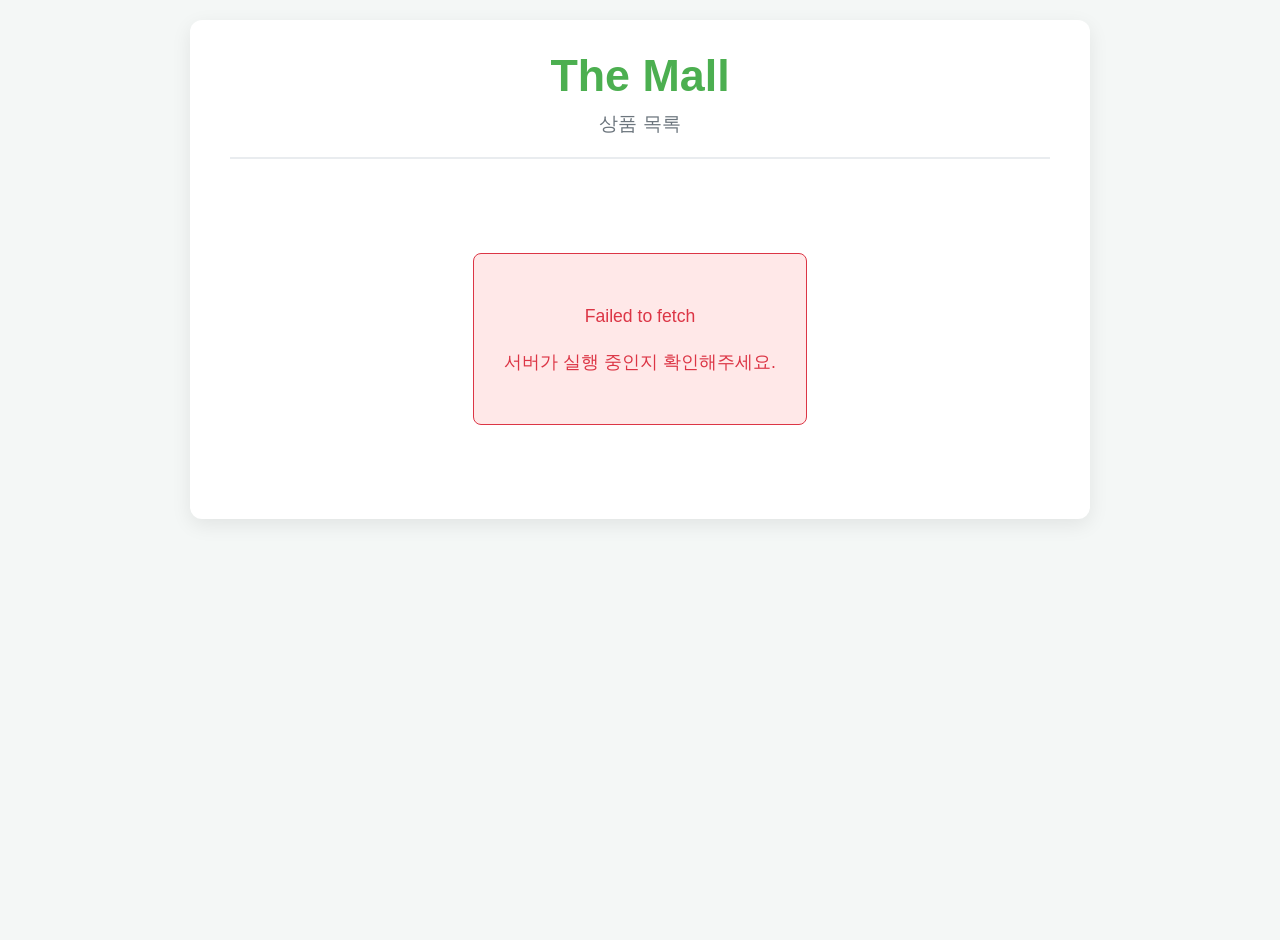
<file: GoodsMall/src/main/resources/templates/goodList.html>
<!DOCTYPE html>
<html lang="ko">
<head>
    <meta charset="UTF-8" />
    <meta name="viewport" content="width=device-width, initial-scale=1.0" />
    <title>상품 목록 - The Mall</title>
    <style>
        body {
            font-family: "Segoe UI", Tahoma, Geneva, Verdana, sans-serif;
            background-color: #f4f7f6;
            margin: 0;
            padding: 20px;
            display: flex;
            justify-content: center;
            align-items: flex-start;
            min-height: 100vh;
            color: #333;
        }

        .container {
            background-color: #ffffff;
            border-radius: 12px;
            box-shadow: 0 6px 20px rgba(0, 0, 0, 0.08);
            padding: 30px 40px;
            width: 100%;
            max-width: 900px;
            box-sizing: border-box;
            animation: fadeIn 0.8s ease-out;
        }

        @keyframes fadeIn {
            from {
                opacity: 0;
                transform: translateY(20px);
            }
            to {
                opacity: 1;
                transform: translateY(0);
            }
        }

        header {
            text-align: center;
            margin-bottom: 30px;
            border-bottom: 2px solid #e9ecef;
            padding-bottom: 20px;
        }

        header h1 {
            font-size: 2.8em;
            color: #4caf50;
            margin: 0 0 10px 0;
            font-weight: 700;
        }

        header .subtitle {
            font-size: 1.2em;
            color: #6c757d;
            margin: 0;
        }

        .controls {
            display: flex;
            justify-content: flex-end;
            gap: 10px;
            margin-bottom: 25px;
            padding: 10px 0;
            border-bottom: 1px solid #e9ecef;
        }

        .controls button {
            background-color: #007bff;
            color: white;
            border: none;
            border-radius: 8px;
            padding: 10px 20px;
            font-size: 1em;
            cursor: pointer;
            transition: background-color 0.3s ease, transform 0.2s ease;
            display: flex;
            align-items: center;
            gap: 5px;
        }

        .controls button:hover {
            background-color: #0056b3;
            transform: translateY(-2px);
        }

        .controls button:active {
            transform: translateY(0);
        }

        #content {
            min-height: 300px;
            display: flex;
            justify-content: center;
            align-items: center;
            text-align: center;
        }

        .loading {
            display: flex;
            flex-direction: column;
            align-items: center;
            padding: 40px;
        }

        .loading-spinner {
            border: 6px solid #f3f3f3;
            border-top: 6px solid #4caf50;
            border-radius: 50%;
            width: 50px;
            height: 50px;
            animation: spin 1s linear infinite;
            margin-bottom: 15px;
        }

        @keyframes spin {
            0% {
                transform: rotate(0deg);
            }
            100% {
                transform: rotate(360deg);
            }
        }

        .loading p {
            font-size: 1.1em;
            color: #555;
        }

        .error {
            color: #dc3545;
            padding: 30px;
            border: 1px solid #dc3545;
            background-color: #ffe8e8;
            border-radius: 8px;
            margin: 20px;
        }

        .error h2 {
            margin-top: 0;
            font-size: 1.8em;
        }

        .error p {
            font-size: 1.1em;
            line-height: 1.6;
        }

        .empty {
            display: flex;
            flex-direction: column;
            align-items: center;
            padding: 50px;
            color: #6c757d;
        }

        .empty-icon {
            font-size: 4em;
            margin-bottom: 15px;
            color: #adb5bd;
        }

        .empty-text {
            font-size: 1.3em;
            font-weight: 500;
        }

        .goods-grid {
            display: grid;
            grid-template-columns: repeat(auto-fill, minmax(280px, 1fr));
            gap: 25px;
            width: 100%;
            padding-top: 10px;
        }

        .goods-card {
            background-color: #ffffff;
            border: 1px solid #e0e0e0;
            border-radius: 10px;
            padding: 20px;
            text-align: left;
            box-shadow: 0 4px 12px rgba(0, 0, 0, 0.05);
            transition: transform 0.3s ease, box-shadow 0.3s ease;
            position: relative;
            overflow: hidden;
        }

        .goods-card:hover {
            transform: translateY(-8px);
            box-shadow: 0 8px 25px rgba(0, 0, 0, 0.1);
        }

        .goods-id {
            position: absolute;
            top: 15px;
            right: 15px;
            background-color: #f0f0f0;
            color: #777;
            font-size: 0.85em;
            padding: 4px 8px;
            border-radius: 5px;
            font-weight: 500;
        }

        .goods-name {
            font-size: 1.6em;
            font-weight: 600;
            color: #333;
            margin-bottom: 15px;
            line-height: 1.3;
        }

        .goods-info {
            display: flex;
            justify-content: space-between;
            align-items: flex-end;
            margin-top: 20px;
            padding-top: 15px;
            border-top: 1px dashed #e0e0e0;
        }

        .goods-price {
            font-size: 1.4em;
            font-weight: 700;
            color: #4caf50;
        }

        .goods-stock {
            font-size: 1.1em;
            font-weight: 500;
            padding: 5px 10px;
            border-radius: 5px;
            background-color: #e6f7e6;
            color: #28a745;
        }

        .goods-stock.low {
            background-color: #fff3cd;
            color: #ffc107;
        }

        .goods-stock.out {
            background-color: #f8d7da;
            color: #dc3545;
            font-weight: 600;
        }

        @media (max-width: 768px) {
            .container {
                padding: 20px 25px;
                max-width: 100%;
            }

            header h1 {
                font-size: 2.2em;
            }

            header .subtitle {
                font-size: 1em;
            }

            .controls {
                flex-direction: column;
                align-items: stretch;
            }

            .controls button {
                width: 100%;
                margin-bottom: 10px;
            }

            .goods-grid {
                grid-template-columns: 1fr;
            }

            .goods-name {
                font-size: 1.4em;
            }

            .goods-price {
                font-size: 1.2em;
            }

            .goods-stock {
                font-size: 1em;
            }
        }

        @media (max-width: 480px) {
            body {
                padding: 10px;
            }
            .container {
                padding: 15px 20px;
            }
            header h1 {
                font-size: 1.8em;
            }
            .controls button {
                padding: 8px 15px;
                font-size: 0.9em;
            }
            .goods-card {
                padding: 15px;
            }
            .goods-id {
                font-size: 0.8em;
                top: 10px;
                right: 10px;
            }
        }
    </style>
</head>
<body>
<div class="container">
    <header>
        <h1>The Mall</h1>
        <p class="subtitle">상품 목록</p>
    </header>

    <div id="content">
        <div class="loading">
            <div class="loading-spinner"></div>
            <p>상품 정보를 불러오는 중...</p>
        </div>
    </div>
</div>

<script>
    let goodsData = [];

    window.onload = function () {
        loadGoods();
    };

    function loadGoods() {
        const content = document.getElementById("content");
        content.innerHTML = `
                <div class="loading">
                    <div class="loading-spinner"></div>
                    <p>상품 정보를 불러오는 중...</p>
                </div>
            `;

        fetch("http://localhost:8080/api/goods")
            .then((response) => {
                if (!response.ok) {
                    throw new Error("서버 응답 오류: " + response.status);
                }
                return response.json();
            })
            .then((data) => {
                goodsData = data;
                displayGoods(goodsData);
            })
            .catch((error) => {
                console.error("Error:", error);
                content.innerHTML = `
                        <div class="error">
                            <p>${error.message}</p>
                            <p style="margin-top: 10px;">서버가 실행 중인지 확인해주세요.</p>
                        </div>
                    `;
            });
    }

    function displayGoods(goods) {
        const content = document.getElementById("content");

        if (!goods || goods.length === 0) {
            content.innerHTML = `
                    <div class="empty">
                        <p class="empty-text">등록된 상품이 없습니다.</p>
                    </div>
                `;
            return;
        }

        let html = '<div class="goods-grid">';

        goods.forEach((item) => {
            const stockClass =
                item.stock === 0 ? "out" : item.stock < 10 ? "low" : "";
            const stockText = item.stock === 0 ? "품절" : `재고: ${item.stock}개`;

            html += `
                    <div class="goods-card">
                        <span class="goods-id">ID: ${item.id}</span>
                        <div class="goods-name">${item.name}</div>
                        <div class="goods-info">
                            <span class="goods-price">${item.price.toLocaleString()}원</span>
                            <span class="goods-stock ${stockClass}">${stockText}</span>
                        </div>
                    </div>
                `;
        });

        html += "</div>";
        content.innerHTML = html;
    }
</script>
</body>
</html>
</file>
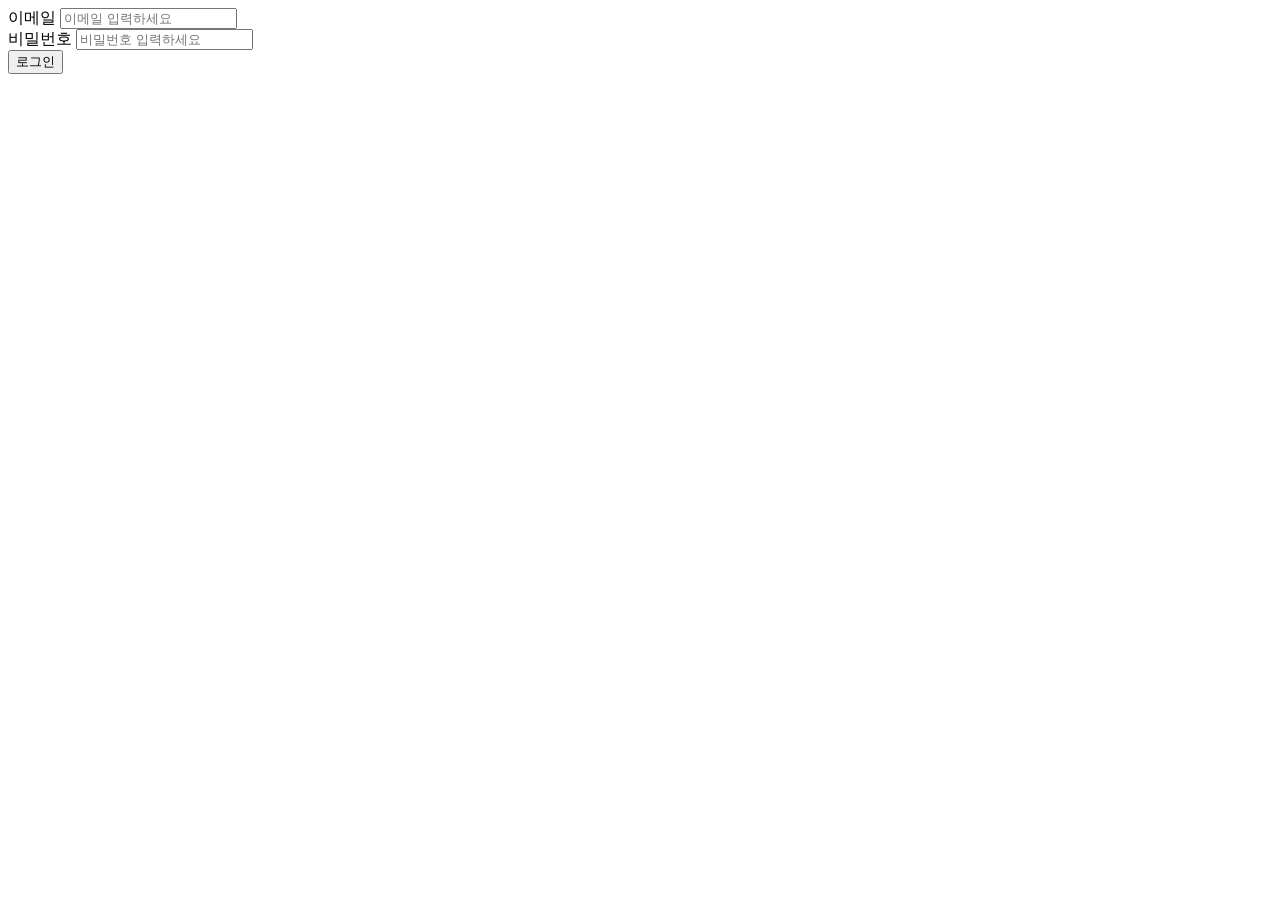
<file: GoodsMall/src/main/resources/templates/login.html>
<!DOCTYPE html>
<!-- Spring Boot에서 자체적으로 java와 소통하기 위해 만든 템플릿 엔진 -->
<html lang="ko" xmlns:th="http://www.thymeleaf.org">
<head>
    <meta charset="UTF-8"/>
    <meta name="viewport" content="width=device-width, initial-scale=1.0"/>
    <title>로그인</title>

</head>
<body>
    <div th:if="${error}" th:text="${error}"></div>
<form action="/login" method="post">
    <label>이메일
        <input type="email" id="email" name="email" placeholder="이메일 입력하세요">
    </label>
    <br>
    <label>비밀번호
        <input type="password" id="password" name="password" placeholder="비밀번호 입력하세요">
    </label>
    <br>
    <button type="submit">로그인</button>
</form>
</body>
</html>
</file>
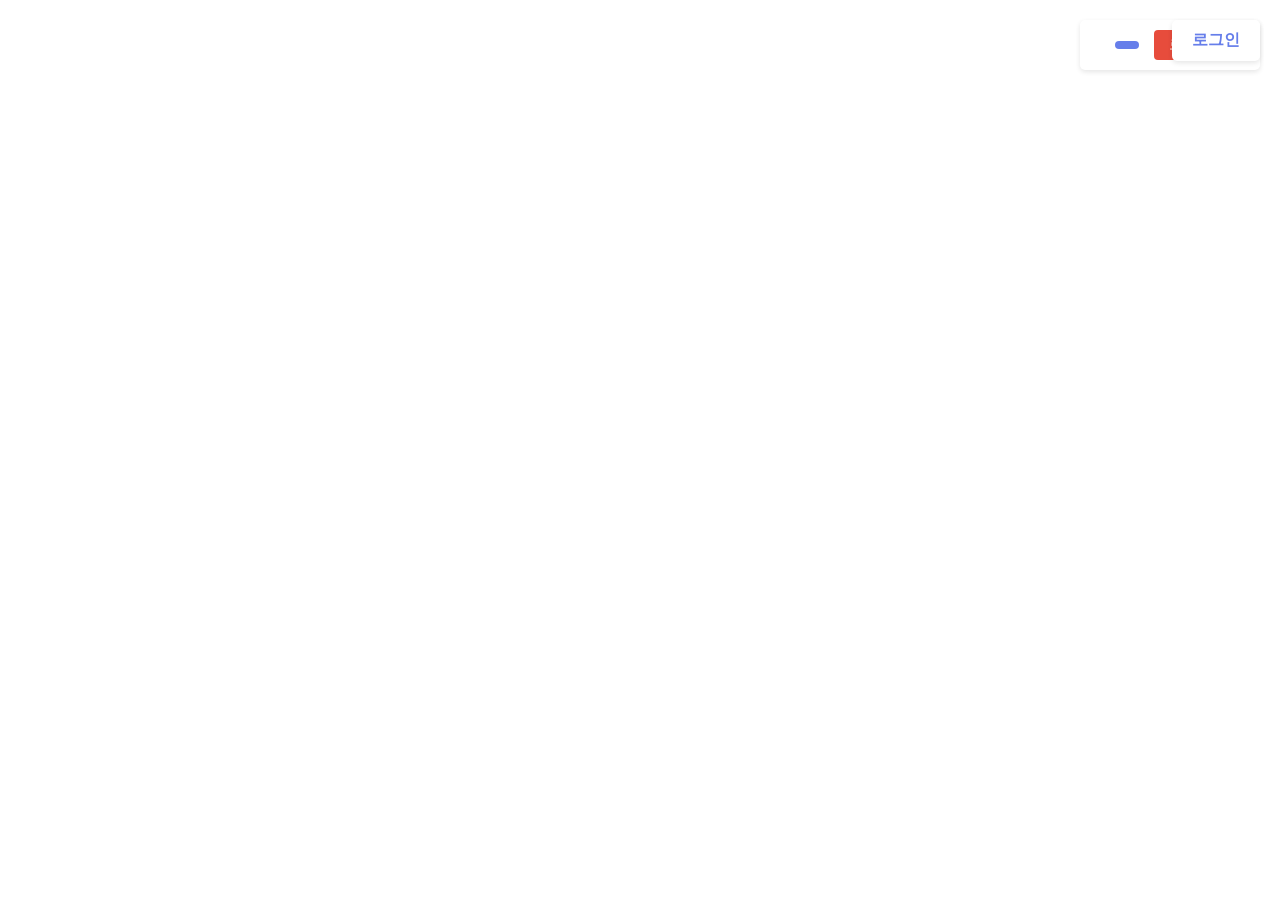
<file: MyBlog/src/main/resources/templates/header.html>
<!DOCTYPE html>
<html lang="ko" xmlns:th="http://www.thymeleaf.org">
<head>
    <meta charset="UTF-8">
</head>
<body>
<div th:fragment="header">
    <style>
        .user-info {
            position: absolute;
            top: 20px;
            right: 20px;
            background: white;
            padding: 10px 20px;
            border-radius: 5px;
            box-shadow: 0 2px 5px rgba(0,0,0,0.1);
            display: flex;
            align-items: center;
            gap: 15px;
        }
        .user-name {
            font-weight: 600;
            color: #333;
        }
        .user-role {
            background: #667eea;
            color: white;
            padding: 4px 12px;
            border-radius: 12px;
            font-size: 12px;
        }
        .user-role.admin {
            background: #e74c3c;
        }
        .btn-logout {
            background: #e74c3c;
            color: white;
            border: none;
            padding: 6px 15px;
            border-radius: 4px;
            cursor: pointer;
            font-size: 14px;
        }
        .btn-logout:hover {
            background: #c0392b;
        }
    </style>

    <div th:if="${session.loginUser}" class="user-info">
        <span class="user-name" th:text="${session.loginUser.name}"></span>
        <span class="user-role"
              th:classappend="${session.loginUser.role == 'ADMIN'} ? 'admin' : ''"
              th:text="${session.loginUser.role == 'ADMIN'} ? '관리자' : '일반회원'">
        </span>
        <form action="/logout" method="post" style="margin: 0;">
            <button type="submit" class="btn-logout">로그아웃</button>
        </form>
    </div>

    <div th:unless="${session.loginUser}" class="user-info">
        <a href="/login" style="color: #667eea; text-decoration: none; font-weight: 600;">로그인</a>
    </div>
</div>
</body>
</html>
</file>
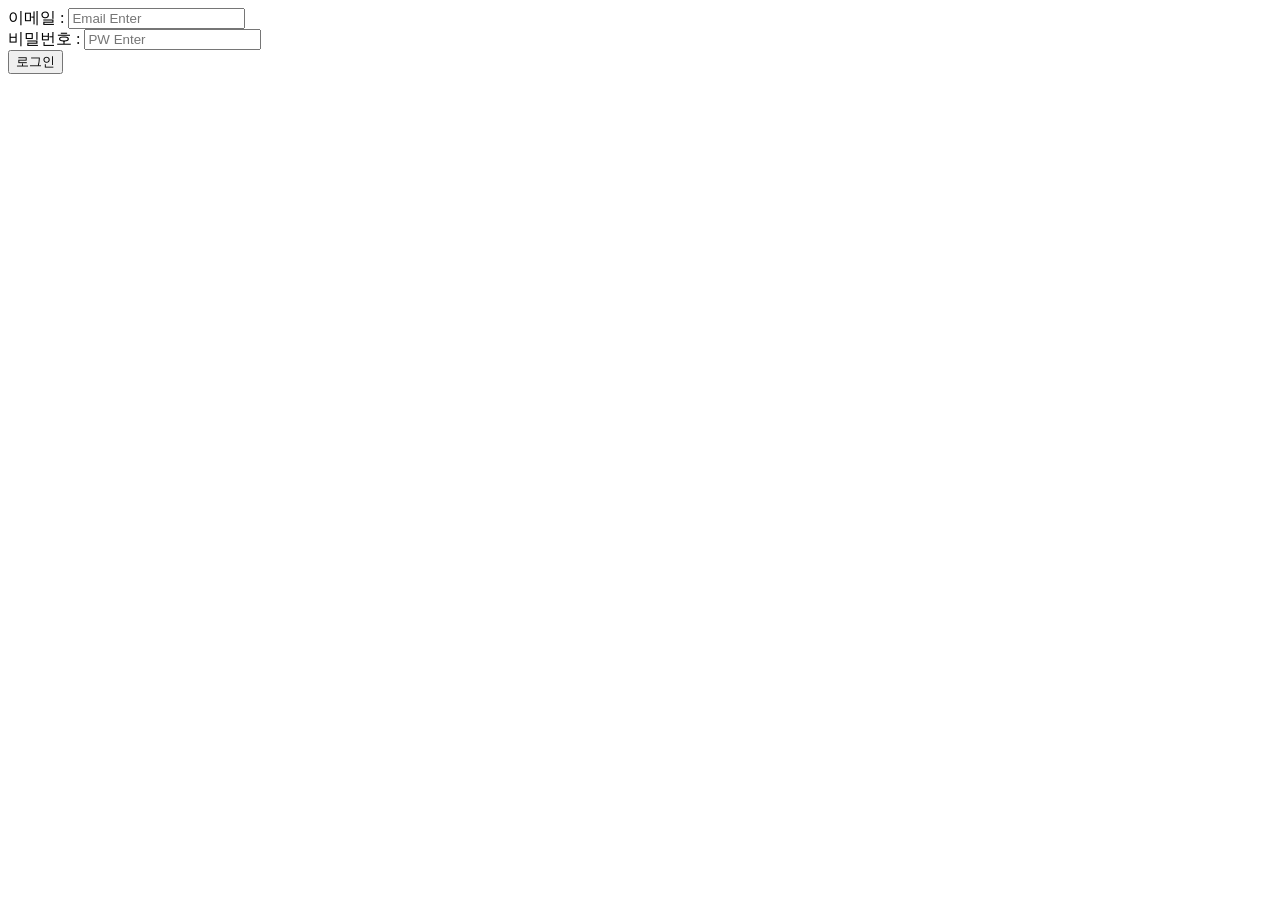
<file: MyBlog/src/main/resources/templates/login.html>
<!DOCTYPE html>
<html lang="ko" xmlns:th="http://www.thymeleaf.org">
<head>
    <meta charset="UTF-8"/>
    <meta name="viewport" content="width=device-width, initial-scale=1.0"/>
    <title></title>

</head>
<body>
<!--
session 에서 로그인 유무를 전달할 때 로그인 실패하면
model 에는 error = "에러메세지" 내용이 백엔드에서 담길 것이고
그대로 프론트엔드에 보여질 공간
에러가 없는 경우 안보이는 공간
 -->
<div th:if="${error}" th:text="${error}"></div>
<!-- JS 형태로 작성하기 -->
<form action="/login" method="post">
    <label>
        이메일 :
        <input id="memberEmail" name="memberEmail" placeholder="Email Enter">
    </label>
    <br>
    <label>
        비밀번호 :
        <input id="memberPassword" name="memberPassword" placeholder="PW Enter">
    </label>
    <br>
    <button>로그인</button>
</form>
</body>
</html>
</file>
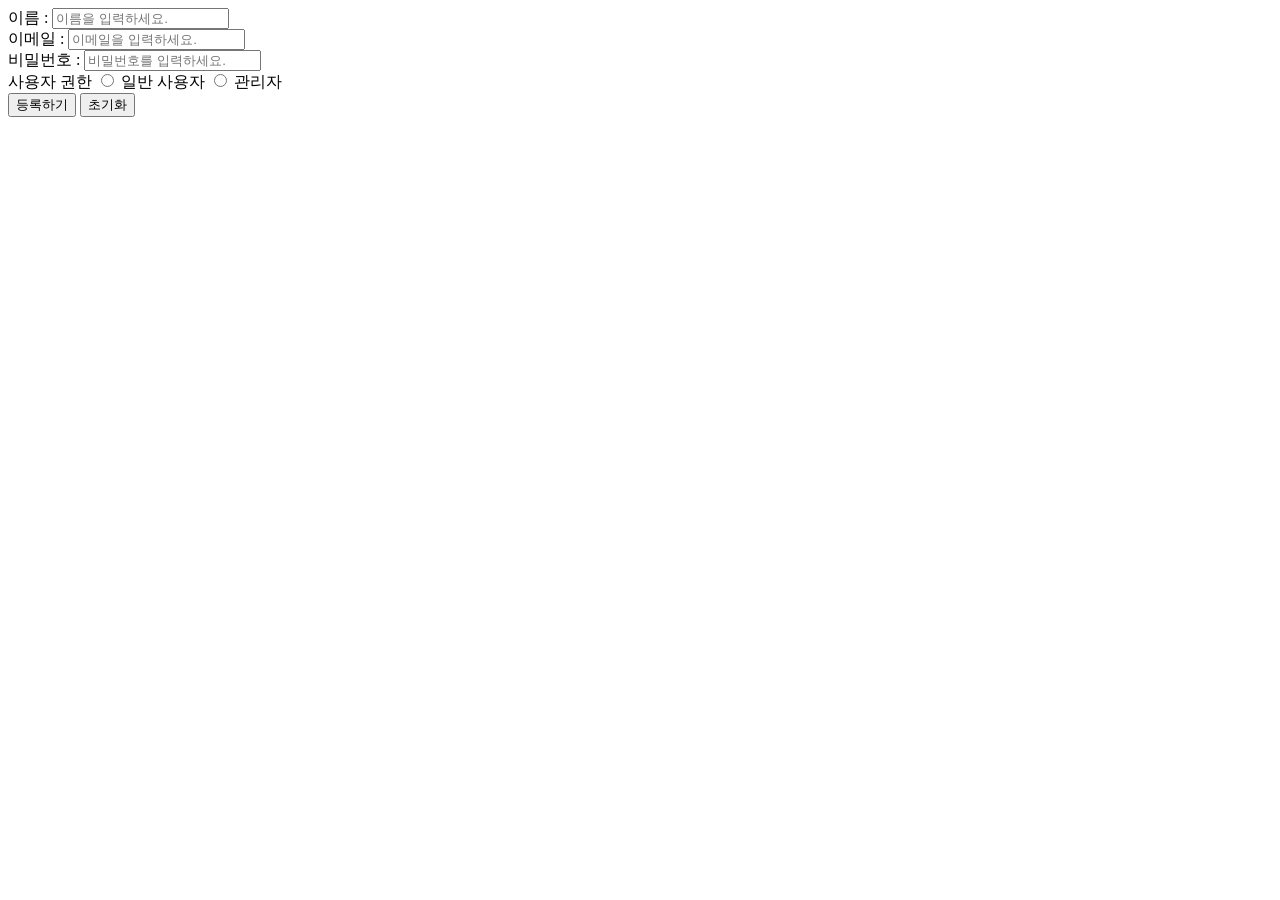
<file: MyBlog/src/main/resources/templates/member_register.html>
<!DOCTYPE html>
<html lang="ko" xmlns:th="http://www.thymeleaf.org">
<head>
    <meta charset="UTF-8"/>
    <meta name="viewport" content="width=device-width, initial-scale=1.0"/>
    <title>My Blog - 회원가입</title>
</head>
<body>
<div th:replace="~{header ::header}"></div>
<!--
JavaScript 로 function을 연동할 때 사용하는 방법
th 타임리프 문법이냐 아니냐 차이일 뿐! th: 안써도됨
<form id="userForm" th:onsubmit="submitMember(event)">
<form id="userForm" onSubmit="submitMember(event)">
-->
<!--
Content-Type 'application/x-www-form-urlencoded;charset=UTF-8' is not supported.

<form action="/api/member/register" method="post">

@PostMapping 컨트롤러에서
public void saveMember(
                    @RequestParam String memberName,
                    @RequestParam String memberEmail,
                    @RequestParam String memberPassword,
                        ){
값을 하나씩 가져오겠다. 설정하거나

@PostMapping 컨트롤러에서
public void saveMember(@ModelAttribute Member member) {

}
기본적으로 application/x-www-form-urlencoded;charset=UTF-8
형식인     @ModelAttribute 로 DB 에 넣을 데이터 가져오기
-->
<form action="/api/member/register" method="post">
    <label>
        이름 : <input id="memberName" name="memberName" placeholder="이름을 입력하세요.">
    </label>
    <br>
    <label>
        이메일 : <input id="memberEmail" name="memberEmail" placeholder="이메일을 입력하세요.">
    </label>
    <br>
    <label>
        비밀번호 : <input id="memberPassword" name="memberPassword" placeholder="비밀번호를 입력하세요.">
    </label>
    <br>
    <label>사용자 권한</label>
    <label>
        <input type="radio" name="memberRole" value="USER"> 일반 사용자
    </label>
    <label>
        <input type="radio" name="memberRole" value="ADMIN"> 관리자
    </label>
    <br>
    <button type="submit">등록하기</button>
    <button type="reset">초기화</button>
</form>

</body>
</html>
</file>
